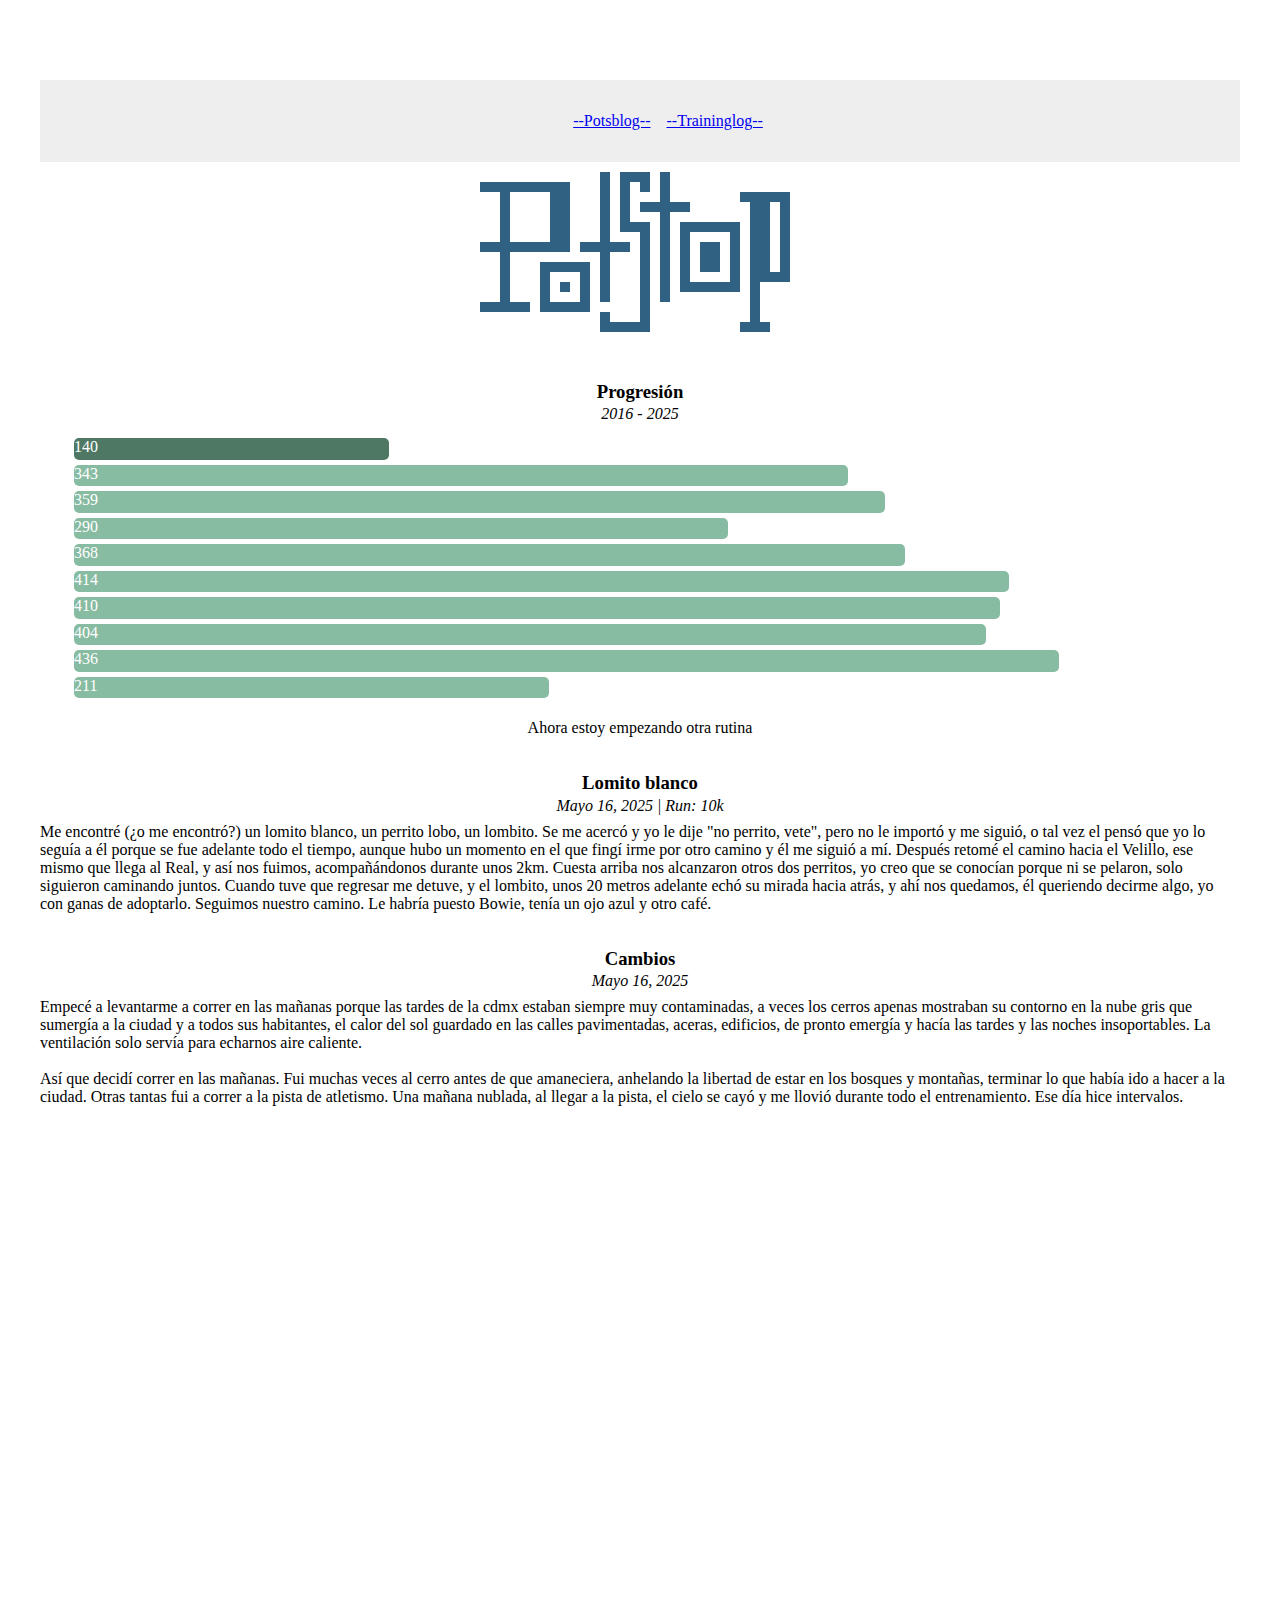
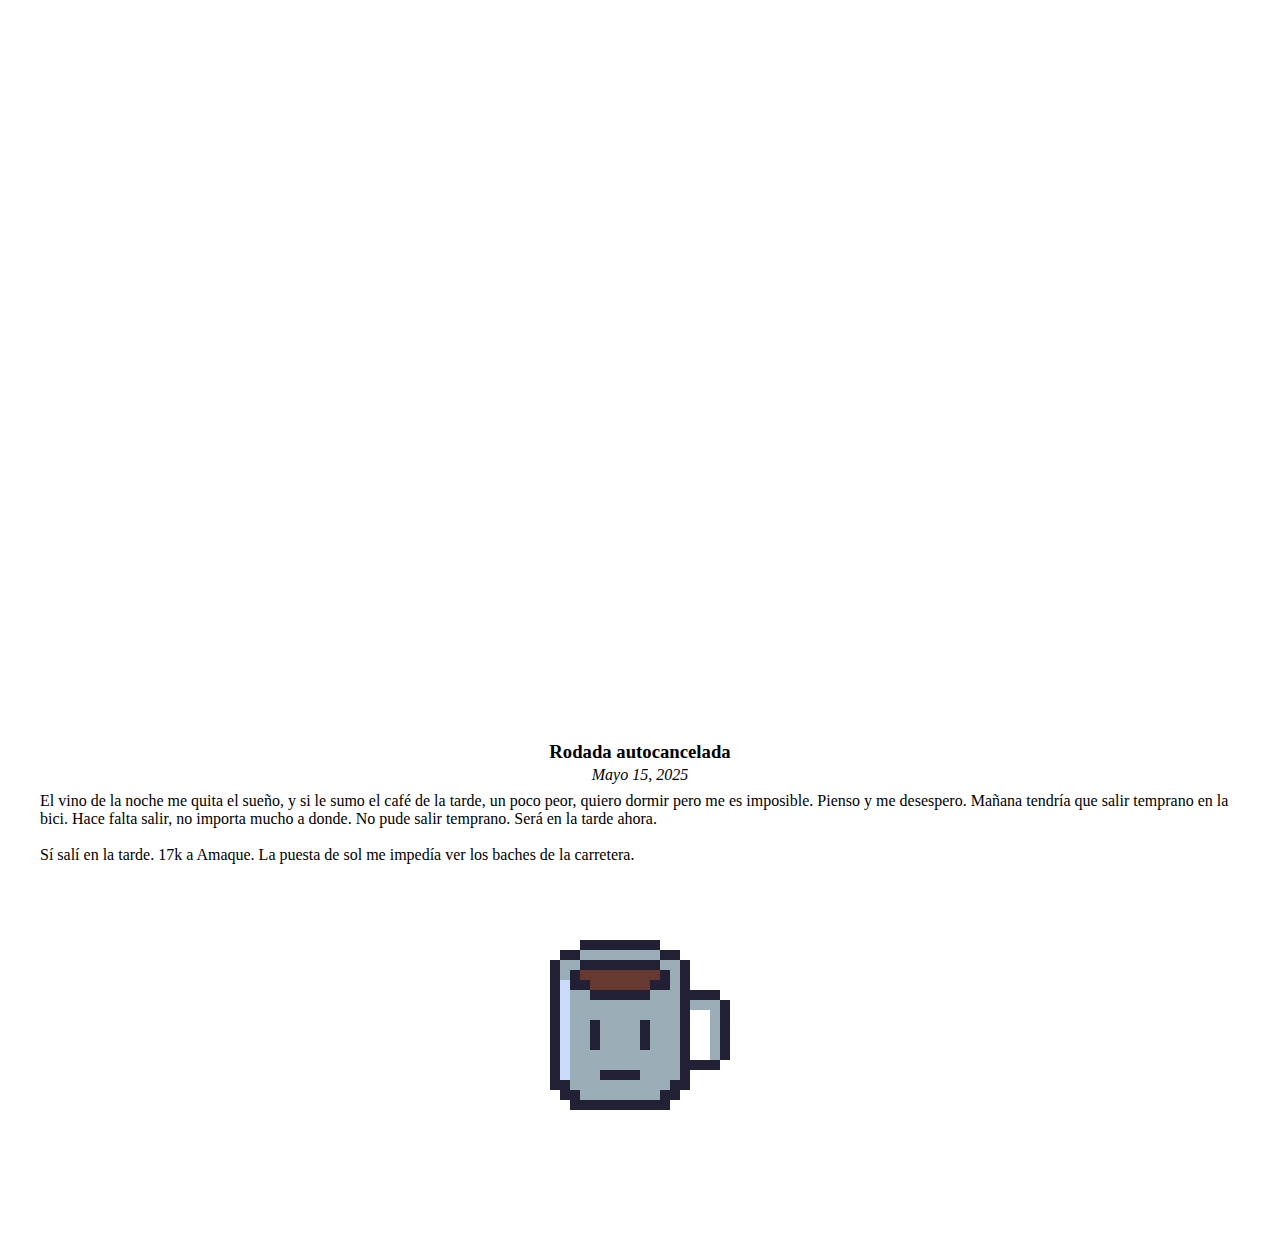
<file: index.html>
<!doctype html>
<html lang="es">
  <head>
    <meta charset="UTF-8" />
    <meta name="viewport" content="width=device-width, initial-scale=1.0" />
    <meta http-equiv="X-UA-Compatible" content="ie=edge" />
    <title>potstop</title>
    <link rel="stylesheet" href="style.css" />
  </head>
  <body>

    <header>
      <nav class="navbar">
        <ul class="navbar-nav">
          <li class="nav-item"><a href="#home" class="nav-link">--Potsblog--</a></li>
          <li class="nav-item">
            <a href="pages/traininglog.html" class="nav-link">--Traininglog--</a>
          </li>
        </ul>
      </nav>
    </header>

    <!-- <h1>potstop</h1> -->
    <img src="./images/potstopv1.png" alt="potstop-logo" class="logo-image">
    <section>
      <h2></h2>

      <div class="pot-entry">
        <h3>Progresión</h3>
        <p class="p-date">2016 - 2025<br /><br /></p>
        <div class="chart">
          <div class="bar-10">140</div>
          <div class="bar-9">343</div>
          <div class="bar-8">359</div>
          <div class="bar-7">290</div>
          <div class="bar-6">368</div>
          <div class="bar-5">414</div>
          <div class="bar-4">410</div>
          <div class="bar-3">404</div>
          <div class="bar-2">436</div>
          <div class="bar-1">211</div>
        </div>
        <p>Ahora estoy empezando otra rutina</p>
      </div>

      <div class="pot-entry">
        <h3>Lomito blanco</h3>
        <p class="p-date">Mayo 16, 2025 | Run: 10k</p>
        <p>
          Me encontré (¿o me encontró?) un lomito blanco, un perrito lobo, un
          lombito. Se me acercó y yo le dije "no perrito, vete", pero no le
          importó y me siguió, o tal vez el pensó que yo lo seguía a él porque
          se fue adelante todo el tiempo, aunque hubo un momento en el que fingí
          irme por otro camino y él me siguió a mí. Después retomé el camino
          hacia el Velillo, ese mismo que llega al Real, y así nos fuimos,
          acompañándonos durante unos 2km. Cuesta arriba nos alcanzaron otros
          dos perritos, yo creo que se conocían porque ni se pelaron, solo
          siguieron caminando juntos. Cuando tuve que regresar me detuve, y el
          lombito, unos 20 metros adelante echó su mirada hacia atrás, y ahí nos
          quedamos, él queriendo decirme algo, yo con ganas de adoptarlo.
          Seguimos nuestro camino. Le habría puesto Bowie, tenía un ojo azul y
          otro café.
        </p>
      </div>

      <div class="pot-entry">
        <h3>Cambios</h3>
        <p class="p-date">Mayo 16, 2025</p>
        <p>
          Empecé a levantarme a correr en las mañanas porque las tardes de la
          cdmx estaban siempre muy contaminadas, a veces los cerros apenas
          mostraban su contorno en la nube gris que sumergía a la ciudad y a
          todos sus habitantes, el calor del sol guardado en las calles
          pavimentadas, aceras, edificios, de pronto emergía y hacía las tardes
          y las noches insoportables. La ventilación solo servía para echarnos
          aire caliente. <br /><br />
          Así que decidí correr en las mañanas. Fui muchas veces al cerro antes
          de que amaneciera, anhelando la libertad de estar en los bosques y
          montañas, terminar lo que había ido a hacer a la ciudad. Otras tantas
          fui a correr a la pista de atletismo. Una mañana nublada, al llegar a
          la pista, el cielo se cayó y me llovió durante todo el entrenamiento.
          Ese día hice intervalos.
        </p>
        <div
          class="strava-embed-placeholder"
          data-embed-type="activity"
          data-embed-id="596063335"
          data-style="standard"
          data-from-embed="false"
        ></div>
        <script src="https://strava-embeds.com/embed.js"></script>
      </div>

      <div class="pot-entry">
        <h3>Rodada autocancelada</h3>
        <p class="p-date">Mayo 15, 2025</p>
        <p>
          El vino de la noche me quita el sueño, y si le sumo el café de la
          tarde, un poco peor, quiero dormir pero me es imposible. Pienso y me
          desespero. Mañana tendría que salir temprano en la bici. Hace falta
          salir, no importa mucho a donde. No pude salir temprano. Será en la
          tarde ahora. <br /><br />Sí salí en la tarde. 17k a Amaque. La puesta
          de sol me impedía ver los baches de la carretera.
        </p>
      </div>

      <!--
      <div class="pot-entry">
        <h3>Template</h3>
        <p class="p-date"></p>
        <p></p>
      </div>
-->

    </section>
    <img src="./images/pot001.png" alt="potstop-logo" class="logo-image">
  </body>
</html>
</file>
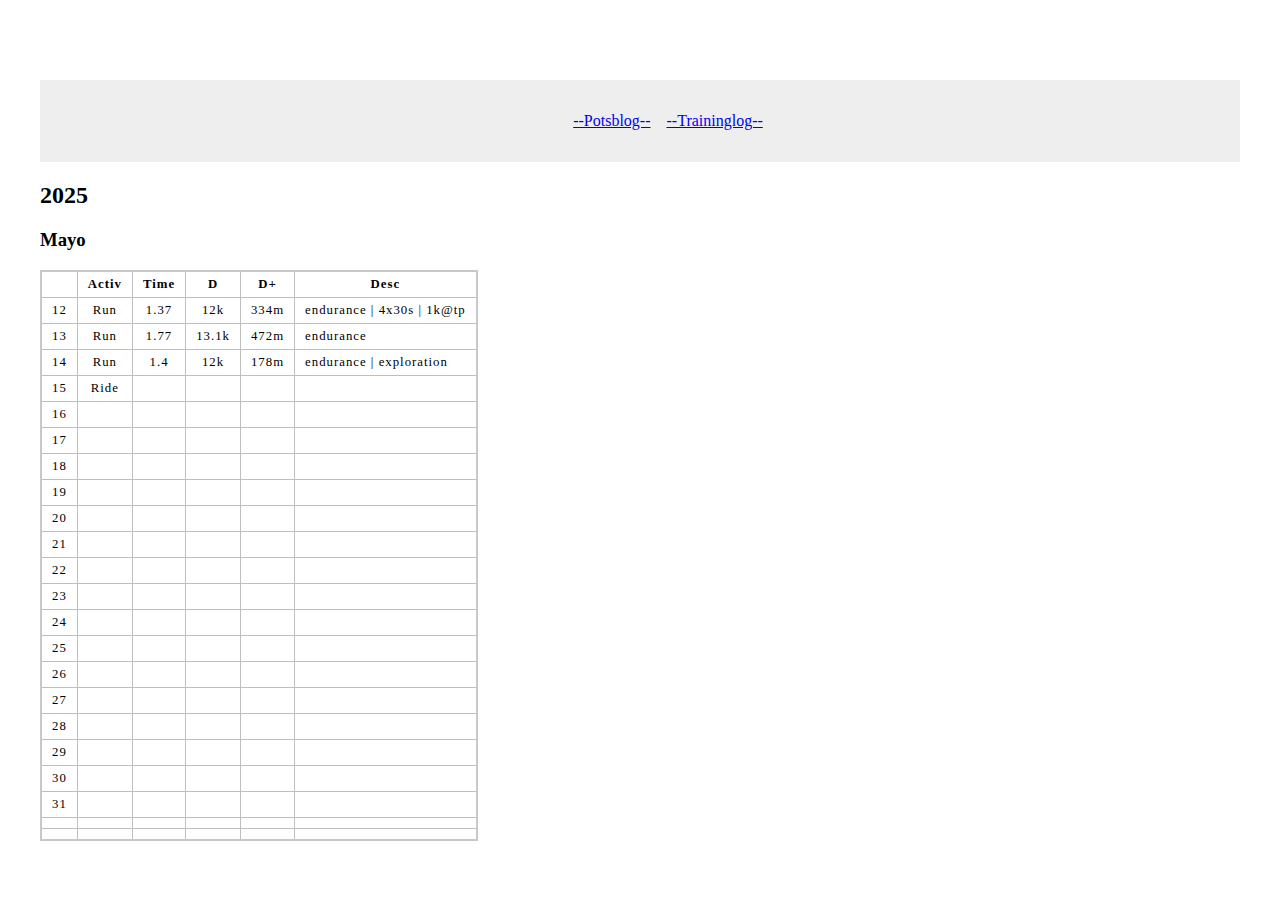
<file: pages/traininglog.html>
<!doctype html>
<html lang="en">
  <head>
    <meta charset="UTF-8" />
    <meta name="viewport" content="width=device-width, initial-scale=1.0" />
    <title>potstop - training log</title>
    <link rel="stylesheet" href="../style.css" />
  </head>
  <body>
    <header>
      <nav class="navbar">
        <ul class="navbar-nav">
          <li class="nav-item">
            <a href="../index.html" class="nav-link">--Potsblog--</a>
          </li>
          <li class="nav-item">
            <a href="#about" class="nav-link">--Traininglog--</a>
          </li>
        </ul>
      </nav>
    </header>
    <section>
      <h2>2025</h2>
      <h3>Mayo</h3>
      <table>
        <tr>
          <td></td>
          <th>Activ</th>
          <th>Time</th>
          <th>D</th>
          <th>D+</th>
          <th>Desc</th>
        </tr>
        <tr>
          <td>12</td>
          <td>Run</td>
          <td>1.37</td>
          <td>12k</td>
          <td>334m</td>
          <td>endurance | 4x30s | 1k@tp</td>
        </tr>
        <tr>
          <td>13</td>
          <td>Run</td>
          <td>1.77</td>
          <td>13.1k</td>
          <td>472m</td>
          <td>endurance</td>
        </tr>
        <tr>
          <td>14</td>
          <td>Run</td>
          <td>1.4</td>
          <td>12k</td>
          <td>178m</td>
          <td>endurance | exploration</td>
        </tr>
        <tr>
          <td>15</td>
          <td>Ride</td>
          <td></td>
          <td></td>
          <td></td>
          <td></td>
        </tr>
        <tr>
          <td>16</td>
          <td></td>
          <td></td>
          <td></td>
          <td></td>
          <td></td>
        </tr>
        <tr>
          <td>17</td>
          <td></td>
          <td></td>
          <td></td>
          <td></td>
          <td></td>
        </tr>
        <tr>
          <td>18</td>
          <td></td>
          <td></td>
          <td></td>
          <td></td>
          <td></td>
        </tr>
        <tr>
          <td>19</td>
          <td></td>
          <td></td>
          <td></td>
          <td></td>
          <td></td>
        </tr>
        <tr>
          <td>20</td>
          <td></td>
          <td></td>
          <td></td>
          <td></td>
          <td></td>
        </tr>
        <tr>
          <td>21</td>
          <td></td>
          <td></td>
          <td></td>
          <td></td>
          <td></td>
        </tr>
        <tr>
          <td>22</td>
          <td></td>
          <td></td>
          <td></td>
          <td></td>
          <td></td>
        </tr>
        <tr>
          <td>23</td>
          <td></td>
          <td></td>
          <td></td>
          <td></td>
          <td></td>
        </tr>
        <tr>
          <td>24</td>
          <td></td>
          <td></td>
          <td></td>
          <td></td>
          <td></td>
        </tr>
        <tr>
          <td>25</td>
          <td></td>
          <td></td>
          <td></td>
          <td></td>
          <td></td>
        </tr>
        <tr>
          <td>26</td>
          <td></td>
          <td></td>
          <td></td>
          <td></td>
          <td></td>
        </tr>
        <tr>
          <td>27</td>
          <td></td>
          <td></td>
          <td></td>
          <td></td>
          <td></td>
        </tr>
        <tr>
          <td>28</td>
          <td></td>
          <td></td>
          <td></td>
          <td></td>
          <td></td>
        </tr>
        <tr>
          <td>29</td>
          <td></td>
          <td></td>
          <td></td>
          <td></td>
          <td></td>
        </tr>
        <tr>
          <td>30</td>
          <td></td>
          <td></td>
          <td></td>
          <td></td>
          <td></td>
        </tr>
        <tr>
          <td>31</td>
          <td></td>
          <td></td>
          <td></td>
          <td></td>
          <td></td>
        </tr>
        <tr>
          <td></td>
          <td></td>
          <td></td>
          <td></td>
          <td></td>
          <td></td>
        </tr>
        <tr>
          <td></td>
          <td></td>
          <td></td>
          <td></td>
          <td></td>
          <td></td>
        </tr>
      </table>
    </section>
  </body>
</html>
</file>
<file: style.css>
* { box-sizing: border-box; }

h1 {
  text-align: center;
}

html, body {
  margin: 20px;
  /*display: flex;*/
  justify-content: center;
  padding-top: 20px; /*Make space for the navbar*/
}

.logo-image {
  display: block;
  margin-left: auto;
  margin-right: auto;
}

.navbar {
  display: flex;
  justify-content: center;
  padding: 1rem 2rem;
  background: #eee;
}

.navbar ul {
  display: flex;
  list-style: none;
}

.navbar li {
  padding-left: 1rem;
}

@media only screen and (max-width: 600px) {
  nav {
    flex-direction: column;
  }
  nav ul {
    flex-direction: column;
    padding-top: 0.5rem;
  }
  nav li {
    padding: 0.5rem 0;
  }
} 

.pot-entry {
  display: flex;
  flex-direction: column;
  align-items: center;
}

.strava-embed-placeholder {
  width: 50%;
  margin: 50% auto;
  text-align: center;
}

.p-date {
  margin-top: -1em;
  margin-bottom: -0.5em;
  font-style: italic;
}

table {
  border-collapse: collapse;
  border: 2px solid rgb(200,200,200);
  letter-spacing: 1px;
  font-size: 0.8rem;
}

td, th {
  border: 1px solid rgb(190,190,190);
  padding: 5px 10px;
}

td {
  text-align: center;
}

td:nth-child(6) { /* Select the 4th column */
  text-align: left;
}


/*For the chart*/
.chart {
  display: grid;
  height: 30vh;
  width: 90vw;
  grid-template-columns: repeat(500, 1fr);
  grid-template-rows: repeat(10, 1fr);
  grid-row-gap: 5px;
  padding: 5px 10px;
}

.chart [class*="bar"] {
  grid-column-start: 1;
  border-radius: 5px 5px 5px 5px;
  background-color: #87bba2;
  color: white;
}

.chart .bar-10 {
  grid-column-end: 140;
  background-color: #4e7864;
}

.bar-1 {
  grid-column-end: 211;
}

.bar-2 {
  grid-column-end: 436
}

.bar-3 {
  grid-column-end: 404
}

.bar-4 {
  grid-column-end: 410
}

.bar-5 {
  grid-column-end: 414
}

.bar-6 {
  grid-column-end: 368
}

.bar-7 {
  grid-column-end: 290
}

.bar-8 {
  grid-column-end: 359
}

.bar-9 {
  grid-column-end: 343
}







/*
@mixin chartValue($data) {
  $totalRows: 101;
  $result: $totalRows - $data;
  grid-row-start: $result;
}

.bar-1 {
  @include chartValue(20);
}
*/
</file>
